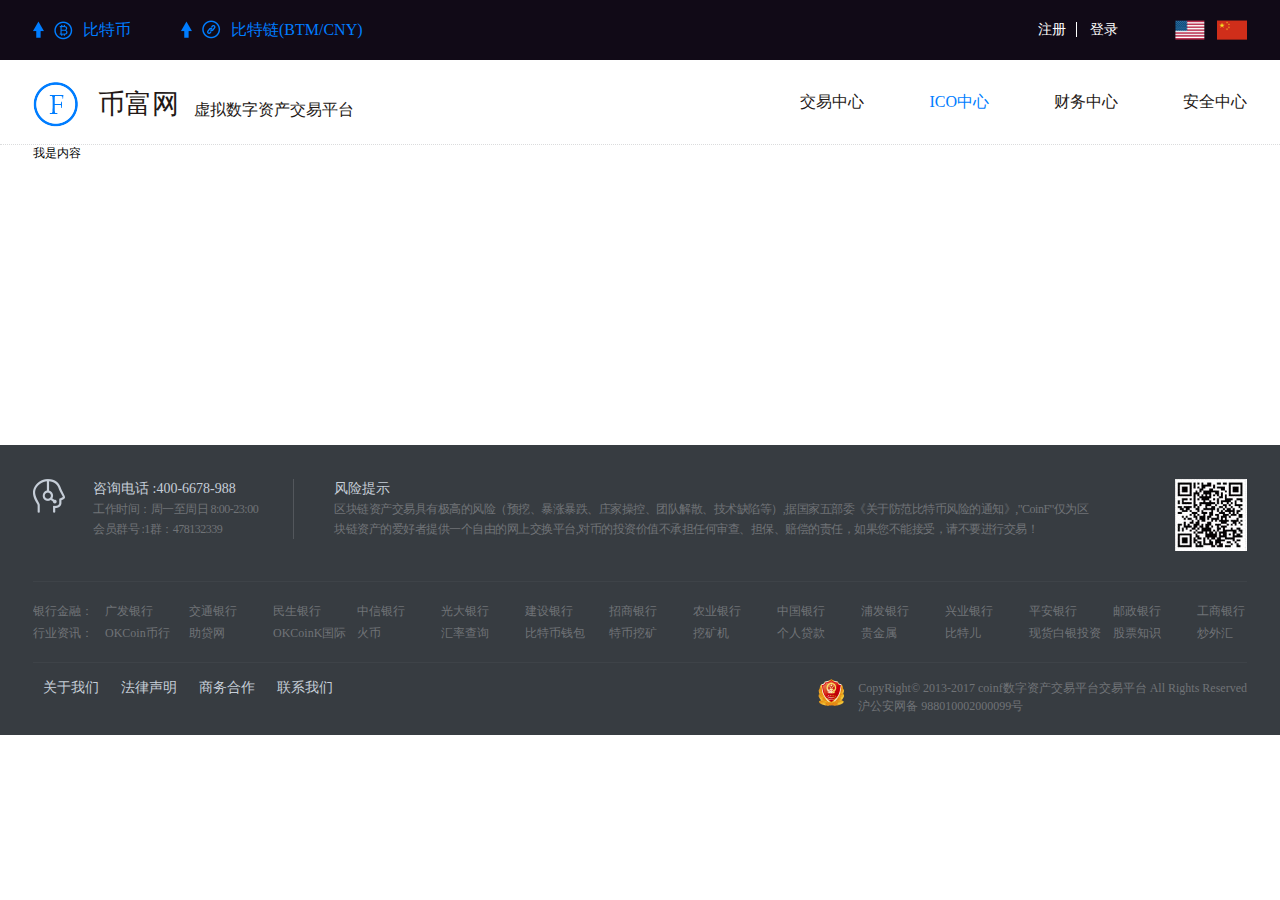
<file: bit/index.html>
<!DOCTYPE html>
<html lang="en">
<head>
<meta charset="UTF-8">
<title>Document</title>
<link type="text/css" rel="stylesheet" href="css/base.css" />
<link type="text/css" rel="stylesheet" href="css/common.css" />
</head>
<body>
	<!-- 头部 -->
	<header>
		<div class="head_top">
			<div class="container clearfix">
				<div class="headT_left fl">
					<a href="#" class="fl">
						<i></i>
						<span>比特币</span>
					</a>
					<a href="#" class="fl">
						<i></i>
						<span>比特链(BTM/CNY)</span>
					</a>
				</div>
				<div class="headT_rig fr mrgL35">
					<a href="#" title="英文"></a>
					<a href="#" title="中文"></a>
				</div>
				<div class="headT_cen fr clearfix">
					<a href="#">注册</a>
					<a href="#">登录</a>
				</div>
			</div>
		</div>
		<div class="head_bot">
			<div class="container clearfix">
				<div class="headB_left fl">
					<img src="images/logo.png">
					<h1>币富网</h1>
					<p>虚拟数字资产交易平台</p>
				</div>
				<nav class="headB_nav fr">
					<li><a href="#">交易中心</a></li>
					<li><a href="#" class="on">ICO中心</a></li>
					<li><a href="#">财务中心</a></li>
					<li><a href="#">安全中心</a></li>
				</nav>
			</div>
		</div>
	</header>

	<!-- 内容 -->
	<content>
		<div class="container clearfix">
			<div style="height: 300px;">
				我是内容
			</div>
		</div>
	</content>
	
	<!-- 尾部 -->
	<footer>
		<div class="container">
			<div class="foot_top clearfix">
				<div class="footT_left fl">
					<p>咨询电话 :400-6678-988</p>
					<span>工作时间：周一至周日 8:00-23:00 <br />会员群号 :1群：478132339</span>
				</div>
				<div class="footT_rig fl">
					<p>风险提示</p>
					<span>区块链资产交易具有极高的风险（预挖、暴涨暴跌、庄家操控、团队解散、技术缺陷等）,据国家五部委《关于防范比特币风险的通知》,"CoinF"仅为区块链资产的爱好者提供一个自由的网上交换平台,对币的投资价值不承担任何审查、担保、赔偿的责任，如果您不能接受，请不要进行交易！</span>
				</div>
				<img src="img/foot_ewm.jpg" class="fr" alt="">
			</div>
			<div class="foot_cen clearfix">
				<div class="clearfix">
					<span class="fl">银行金融：</span>
					<a href="#">广发银行</a>
					<a href="#">交通银行</a>
					<a href="#">民生银行</a>
					<a href="#">中信银行</a>
					<a href="#">光大银行</a>
					<a href="#">建设银行</a>
					<a href="#">招商银行</a>
					<a href="#">农业银行</a>
					<a href="#">中国银行</a>
					<a href="#">浦发银行</a>
					<a href="#">兴业银行</a>
					<a href="#">平安银行</a>
					<a href="#">邮政银行</a>
					<a href="#">工商银行</a>
				</div>
				<div class="clearfix">
					<span class="fl">行业资讯：</span>
					<a href="#">OKCoin币行</a>
					<a href="#">助贷网</a>
					<a href="#">OKCoinK国际站</a>
					<a href="#">火币</a>
					<a href="#">汇率查询</a>
					<a href="#">比特币钱包</a>
					<a href="#">特币挖矿</a>
					<a href="#">挖矿机</a>
					<a href="#">个人贷款</a>
					<a href="#">贵金属</a>
					<a href="#">比特儿</a>
					<a href="#">现货白银投资</a>
					<a href="#">股票知识</a>
					<a href="#">炒外汇</a>

				</div>
			</div>
			<div class="foot_bot clearfix">
				<ul class="foot_nav fl">
					<li><a href="#">关于我们</a></li>
					<li><a href="#">法律声明</a></li>
					<li><a href="#">商务合作</a></li>
					<li><a href="#">联系我们</a></li>
				</ul>
				<div class="footB_rig fr">
					CopyRight© 2013-2017 coinf数字资产交易平台交易平台 All Rights Reserved<br />
					沪公安网备 988010002000099号
				</div>
			</div>
		</div>
	</footer>
</body>
<script type="text/javascript" src="plugins/jquery/jquery-2.2.3.min.js"></script>
<script src="js/common.js"></script>
</html>
</file>
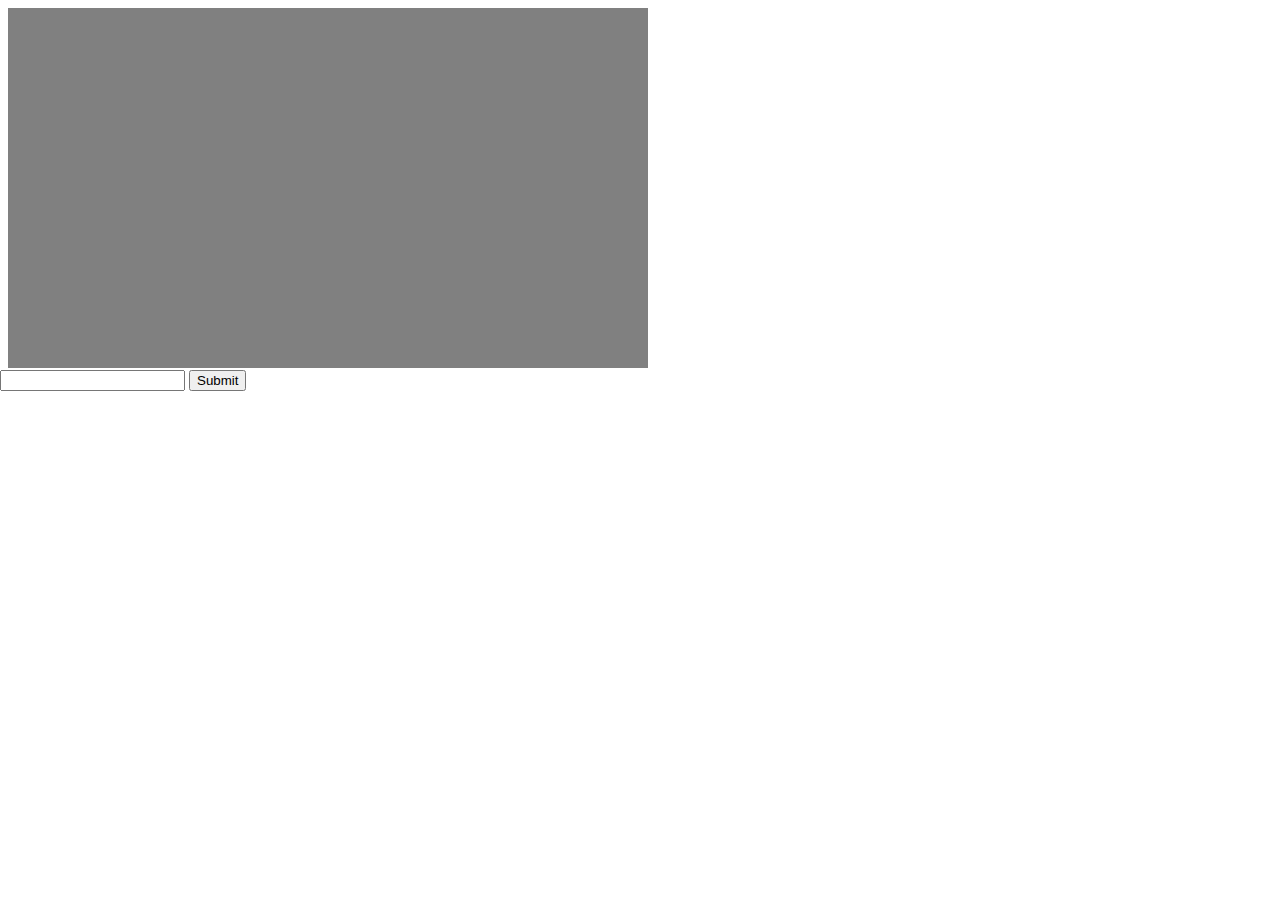
<file: danmu-demo/index.html>
<!DOCTYPE html>
<html lang="en">
<head>
	<meta charset="UTF-8">
	<title>弹幕</title>
	<!-- <script src="dist/jquery-1.11.1.min.js"></script> -->
	<script src="http://apps.bdimg.com/libs/jquery/2.1.4/jquery.min.js"></script>
	<script src="dist/jquery.danmu.js"></script>
	<style type="text/css">
		#danmu {
			width: 640px;
			height: 360px;
			background-color: gray;
		}
		#send_box {
			position: absolute;
			top: 370px;
			left: 0px;
		}
	</style>
</head>
<body>
	<script type="text/javascript">

			var ws = new WebSocket("ws://118.190.22.125:1997");
			//连接建立时触发
			ws.onopen = function(){
			    console.log("握手成功");
			    ws.send('hello world!!!');
			};
			ws.onmessage = function(e){
			    console.log("message:" + e.data);
			    var time = jQuery('#danmu').data("nowtime") + 1;
			    var text_obj = '{ "text":"' + e.data +  '" , "color":"green" ,"size":"1","position":"0","time":"' + time + '" ,"isnew":" "}';   //构造加上了innew属性的字符串danmu对象
			    console.log(text_obj);
		    	var new_obj = eval('(' + text_obj + ')');       //转化为js对象
		    	jQuery('#danmu').danmu("add_danmu", new_obj);    //向插件中添加该danmu对象
			};
			ws.onerror = function(){
			    console.log("error");
			};

		$(document).ready(function() {
			$("#danmu").danmu({
				left: 0,    //区域的起始位置x坐标
				top: 0 ,  //区域的起始位置y坐标
				height: 360, //区域的高度
				width: 640, //区域的宽度
				zindex :100, //div的css样式zindex
				speed:20000, //弹幕速度，飞过区域的毫秒数
				sumtime:50000 , //弹幕运行总时间
				danmuss:{}, //danmuss对象，运行时的弹幕内容
				default_font_color:"#FFFFFF", //弹幕默认字体颜色
				font_size_small:16, //小号弹幕的字体大小,注意此属性值只能是整数
				font_size_big:24, //大号弹幕的字体大小
				opacity:"0.9", //弹幕默认透明度
				top_botton_danmu_time:6000 //顶端底端弹幕持续时间
			} );
			$('#danmu').danmu('danmu_start');
		});
		function send() {+
			console.log(document.getElementById('content').value);
			ws.send(document.getElementById('content').value);
		}
	</script>
	<div id="danmu"></div>
	<div id="send_box">
		<input id="content" type="text">
		<input type="submit" onclick="send()">
	</div>
</body>
</html>
</file>
<file: bit/css/base.css>
@charset "utf-8";
body,h1,h2,h3,h4,h5,h6,p,blockquote,dl,dt,dd,ul,ol,li,pre,form,fieldset,legend,button,input,span,i,ul,a,em,img,textarea,select{margin:0;padding:0;font-family:"微软雅黑";}
*{padding:0; margin:0; list-style:none;box-sizing:border-box;}
body,button,input,select,textarea,font {font-size:12px;}
h1,h2,h3,h4,h5,h6,button,input,select,textarea {font-size:100%;}
label,input,select {vertical-align:middle;}
address,cite,em,i{font-style:normal;}
fieldset{cursor:pointer;}
img{border:none;display: block;}
ul,ol {list-style:none;}
table {border-collapse:collapse; border-spacing:0;}
sub {vertical-align:text-bottom;}
sup {position:relative;top:-1px;left:2px;font:11px/normal tahoma;vertical-align:text-top;}
small {font-size:12px;}
legend {color:#333;}
h1,h2,h3,h4,h5,h6{ font-weight:normal;}
a{text-decoration:none;cursor: pointer;}
a:hover{text-decoration:none;}
ul,li{padding:0; margin:0;}

body{behavior:url("csshover.htc");}

/*清除浮动*/
.clearfix:before,.clearfix:after{content:"."; display:block; visibility:hidden; height:0; line-height:0; font-size:0;}
.clearfix:after{clear:both;}
.clearfix{zoom:1;}
.clear{clear:both; height:0;overflow:hidden;}

.none{display: none;}

header,footer,content{width: 100%;}
.container{width:1214px;margin:0 auto;}

/*浮动*/
.fl{float:left;}
.fr{float:right;}
/*外边距*/
.mrgA5{margin:5px;}
.mrgT5{margin-top:5px;}
.mrgR5{margin-right:5px;}
.mrgB5{margin-bottom:5px;}
.mrgL5{margin-left:5px;}
.mrgA10{margin:10px;}
.mrgT10{margin-top:10px;}
.mrgR10{margin-right:10px;}
.mrgB10{margin-bottom:10px;}
.mrgL10{margin-left:10px;}
.mrgA15{margin:15px;}
.mrgT15{margin-top:15px;}
.mrgR15{margin-right:15px;}
.mrgB15{margin-bottom:15px;}
.mrgL15{margin-left:15px;}
.mrgA20{margin:20px;}
.mrgT20{margin-top:20px;}
.mrgR20{margin-right:20px;}
.mrgB20{margin-bottom:20px;}
.mrgL20{margin-left:20px;}
.mrgA25{margin:25px;}
.mrgT25{margin-top:25px;}
.mrgR25{margin-right:25px;}
.mrgB25{margin-bottom:25px;}
.mrgL25{margin-left:25px;}
.mrgA30{margin:30px;}
.mrgT30{margin-top:30px;}
.mrgR30{margin-right:30px;}
.mrgB30{margin-bottom:30px;}
.mrgL30{margin-left:30px;}
.mrgA35{margin:35px;}
.mrgT35{margin-top:35px;}
.mrgR35{margin-right:35px;}
.mrgB35{margin-bottom:35px;}
.mrgL35{margin-left:35px;}
.mrgA40{margin:40px;}
.mrgT40{margin-top:40px;}
.mrgR40{margin-right:40px;}
.mrgB40{margin-bottom:40px;}
.mrgL40{margin-left:40px;}
.mrgA45{margin:45px;}
.mrgT45{margin-top:45px;}
.mrgR45{margin-right:45px;}
.mrgB45{margin-bottom:45px;}
.mrgL45{margin-left:45px;}
.mrgA50{margin:50px;}
.mrgT50{margin-top:50px;}
.mrgR50{margin-right:50px;}
.mrgB50{margin-bottom:50px;}
.mrgL50{margin-left:50px;}
/*内边距*/
.pdm5{padding-bottom:5px;}
.pdm10{padding-bottom:10px;}
.pdm15{padding-bottom:15px;}
.pdm20{padding-bottom:20px;}
.pdm30{padding-bottom:30px;}
.pdm40{padding-bottom:40px;}
.pdm50{padding-bottom:50px;}
.pdm60{padding-bottom:60px;}
</file>
<file: bit/css/common.css>
/*--------头部----------*/
header{border-bottom: 1px dotted #dbdcdd;}
.head_top{width: 100%;background:#110a17;padding:20px 0;}
.headT_left a{background: url(../images/flg.png) no-repeat left top;padding-left:20px;font-size: 16px;line-height: 20px;color: #007dff;}
.headT_left a i{width: 20px;height: 20px;display:block;float:left;background:url(../images/ico.png) no-repeat left top;margin-right:10px;}
.headT_left a:nth-child(1){margin-right: 50px;}
.headT_left a:nth-child(2) i{background-position: left -30px;}
.headT_rig a{width:30px;height:20px;display:block;float:left;background:url(../images/ico.png) no-repeat -30px top;margin-left:12px;}
.headT_rig a:nth-child(2){background-position: -30px -30px;}
.headT_cen a{font-size: 14px;line-height: 20px;color:#fff;padding:0 10px;border-right:1px solid #fff;}
.headT_cen a:nth-child(2){border:none;}

.headB_left{padding:22px 0 15px;font-size:16px;line-height:35px;color:#231815;}
.headB_left img{width: 45px;height: 45px;float: left;}
.headB_left h1{font-size: 27px;line-height: 45px;color:#231815;float: left;margin:0 15px 0 20px;}
.headB_left p{margin-top: 10px;float:left;}
.headB_nav{padding:22px 0;}
.headB_nav li{float: left;margin-left: 65px;}
.headB_nav li a{display:block;font-size:16px;line-height:40px;color:#231815;}
.headB_nav li a.on,.headB_nav li a:hover{color:#007dff;}

/*--------尾部----------*/
footer{background:#373c41;}
.foot_top{padding:34px 0 30px;border-bottom:1px solid #3e4348;font-size: 14px;line-height: 20px;color:#c6ced8;}
.foot_top span{font-size: 12px;line-height: 18px;color:#707377;letter-spacing:-.5px;margin-top: 7px;}
.footT_left{background: url(../images/foot_head.png) no-repeat;padding-left:60px;border-right:1px solid #53575c;padding-right: 35px;}
.footT_rig{width: 760px;margin-left: 40px;}
.foot_cen{padding:18px 0;border-bottom:1px solid #3e4348;font-size: 12px;line-height: 22px;color:#707377;}
.foot_cen div{width: 103%;height: 22px;overflow:hidden;}
.foot_cen span{margin-right: 12px;}
.foot_cen a{color:#707377;width:84px;float: left;}
.foot_nav{padding:10px;}
.foot_nav li{float: left;margin-right:22px;}
.foot_nav li a{font-size: 14px;line-height: 30px;color: #c6ced8;display: block;}
.footB_rig{padding:0 0 20px 40px;margin-top: 16px;background:url(../images/flg.png) no-repeat left -30px;font-size: 12px;line-height: 18px;color: #707377;}

content{}
</file>
